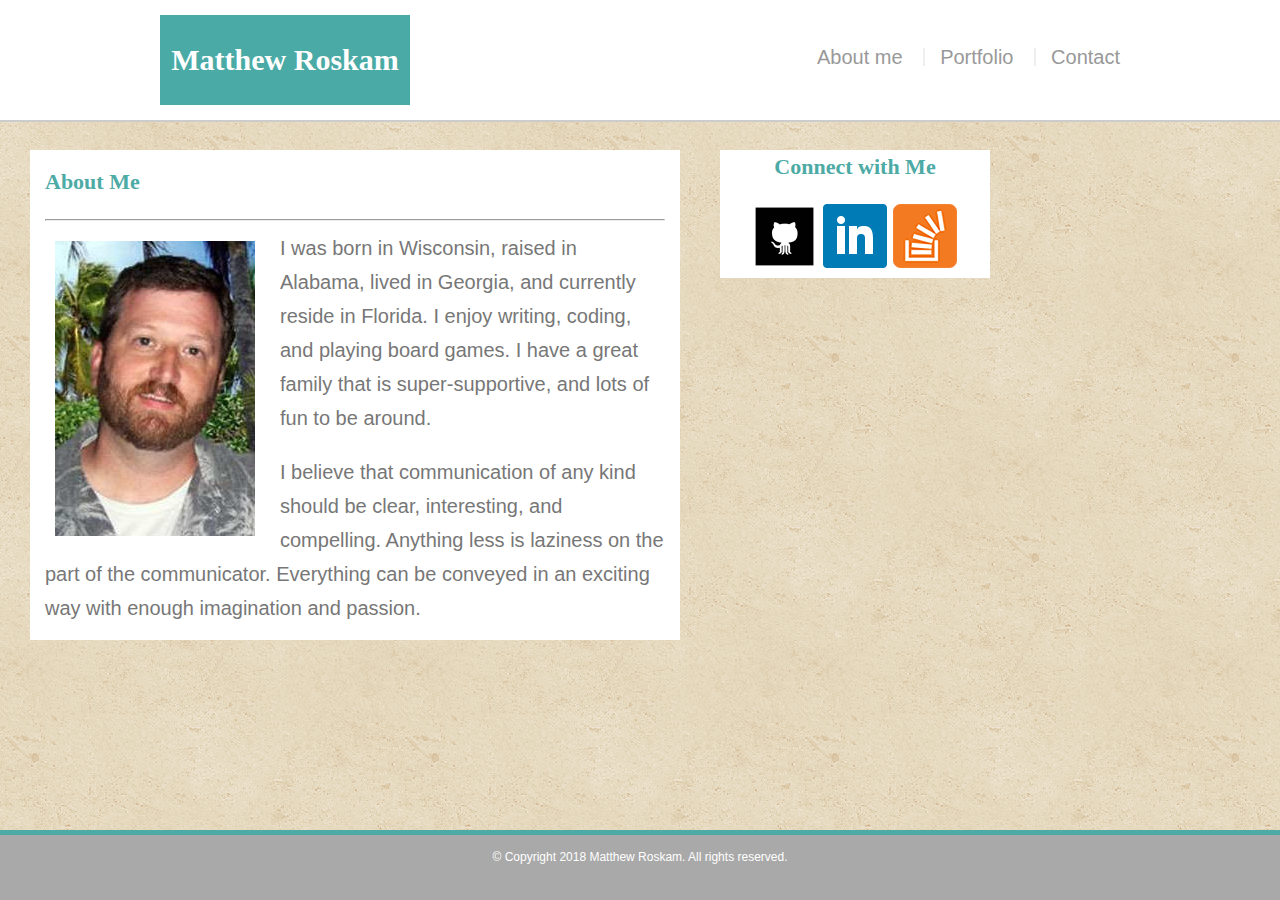
<file: index.html>
<!DOCTYPE html>

<html lang="en-us">

<head>
    <meta charset="UTF-8">
    <title>About Me</title>
    <link rel="stylesheet" type="text/css" href="assets/css/reset.css" />
    <link rel="stylesheet" type = "text/css" href="assets/css/style.css" />
</head>

<body>
    <!--This is the fixed Navigation header used across all pages-->
    <header id="mainhead">
        <div class="container">
             <a href="index.html" id="logo">Matthew Roskam</a>
            <nav>
                <a href="index.html">About me</a>
                <a href="portfolio.html" > Portfolio</a>
                <a href="contact.html">Contact</a>
            </nav>
        </div>
    </header>
    <!-- This houses the main content on all pages-->
    <div>
        <div id="maincontainer" class="container">
            <Section>
                <h2>About Me</h2>
            </Section>
            <hr />
            <img src="assets/images/profilepic.jpg" class="myimage" alt="Picture of me" />
            <!-- <img src= "assets/images/vintage-concrete.png" class="myimage" alt="Picture of me" /> -->
 
            <p>
                I was born in Wisconsin, raised in Alabama, lived in Georgia, and currently reside in Florida.
                I enjoy writing, coding, and playing board games. I have a great family
                that is super-supportive, and lots of fun to be around.
            </p>
            <p>
                I believe that communication of any kind should be clear, interesting, and compelling.
                Anything less is laziness on the part of the communicator.  Everything can be 
                conveyed in an exciting way with enough imagination and passion.
            </p>
       </div> 

        <Section class="sidebar">
            <Div id="Connect">
                <h2>Connect with Me</h2>
                <a href="https://hammrfall.github.io" target="_blank">
                    <img src="assets/images/github.png" class="social" alt="GitHub"/>
                </a>
               <a href="http://www.linkedin.com/in/matthew-roskam-1613a135" target="_blank">
                    <img src="assets/images/linkedin.png" class="social" alt="LinkedIn" />
                </a>
                <a href="https://stackexchange.com/users/12683709/hammrfall" target="_blank">
                    <img src="assets/images/stackoverflow.png" class="social" alt="Stack Overflow" />
                </a>
            </Div>
        </Section>

    </div>
<footer>
    <div id="footer" class="container">
    &copy; Copyright 2018 Matthew Roskam.  All rights reserved.
    </div>
</footer>



</body>
</html>
</file>
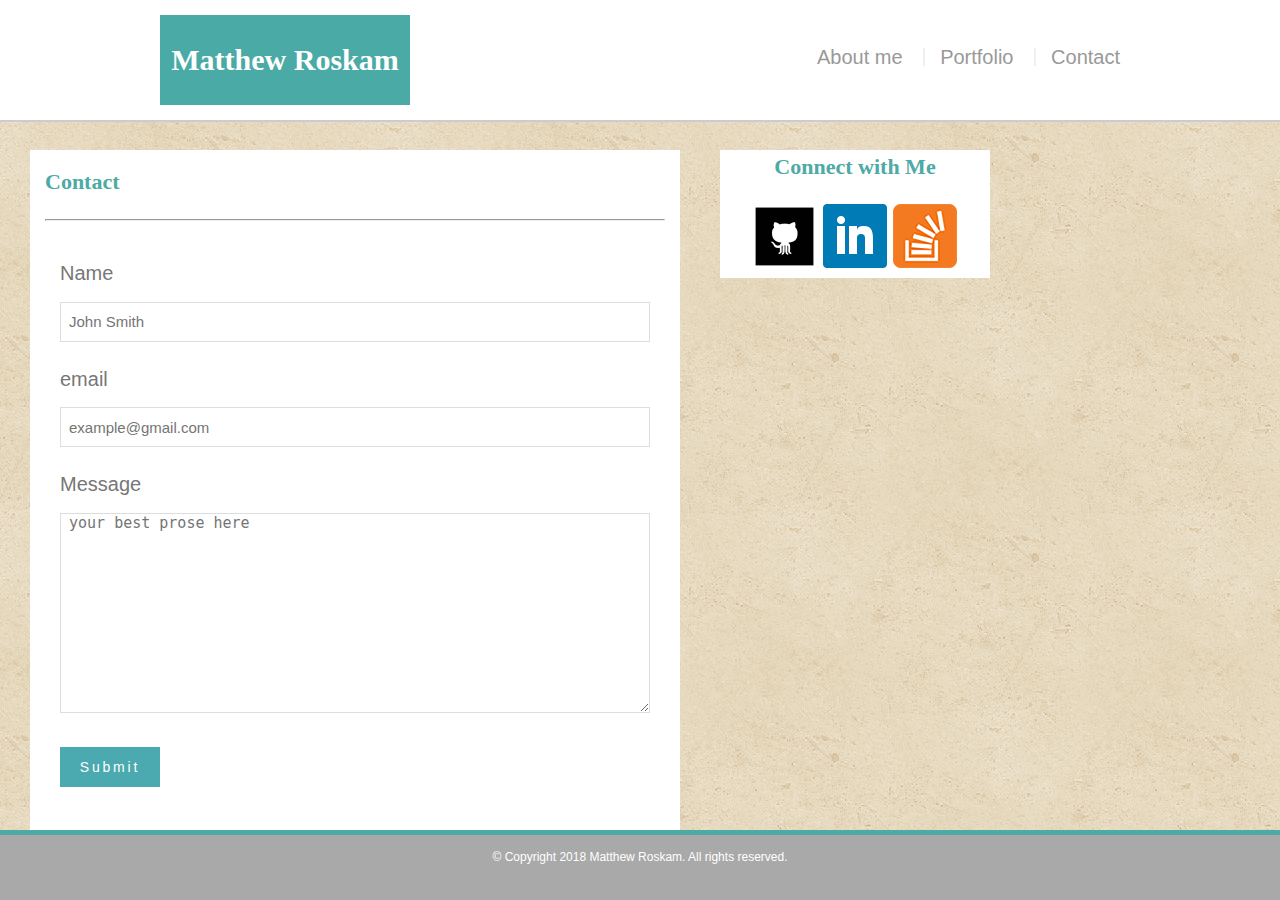
<file: contact.html>
<!DOCTYPE html>

<html lang="en-us">

<head>
    <meta charset="UTF-8">
    <title>Contact Me</title>
    <link rel="stylesheet" type="text/css" href="assets/css/reset.css" />
    <link rel="stylesheet" type = "text/css" href="assets/css/style.css" />
</head>

<body>
        <!--This is the fixed Navigation header used across all pages-->

<header id="mainhead">
    <div class="container">
            <a href="index.html" id="logo">Matthew Roskam</a>
        <nav>
            <a href="index.html">About me</a>
            <a href="portfolio.html" > Portfolio</a>
            <a href="contact.html">Contact</a>
        </nav>
    </div>
</header>

    <div id="maincontainer" class="container">
            <h2>Contact</h2>
            <hr />
            <form id="contact-form">
                <ul>
                    <li>
                        <label for="name">Name</label>
                        <input type="text" name="name" id="name" placeholder="John Smith" 
                        required="required">
                    </li>
                    <li>
                        <label for="email">email</label>
                        <input type="text" name="email" id="email" placeholder="example@gmail.com"
                        required="required">
                    </li>
                    <li>
                        <label for="message">Message</label>
                        <textarea name="message" id="message" placeholder="your best prose here" required="required"></textarea>
                    </li>
                </ul>
                <input type="submit" name="Submit" />
            </form>
    </div>   
    <section class="sidebar">
        <div id="Connect">
            <h2>Connect with Me</h2>
            <a href="https://hammrfall.github.io" target="_blank">
                <img src="assets/images/github.png" class="social" alt="GitHub"/>
            </a>
           <a href="http://www.linkedin.com/in/matthew-roskam-1613a135" target="_blank">
                <img src="assets/images/linkedin.png" class="social" alt="LinkedIn" />
            </a>
            <a href="https://stackexchange.com/users/12683709/hammrfall" target="_blank">
                <img src="assets/images/stackoverflow.png" class="social" alt="Stack Overflow" />
            </a>
        </div>
    </section>


<footer>
    <div class="container">
    &copy; Copyright 2018 Matthew Roskam.  All rights reserved.
    </div>
</footer>

</body>
</html>
</file>
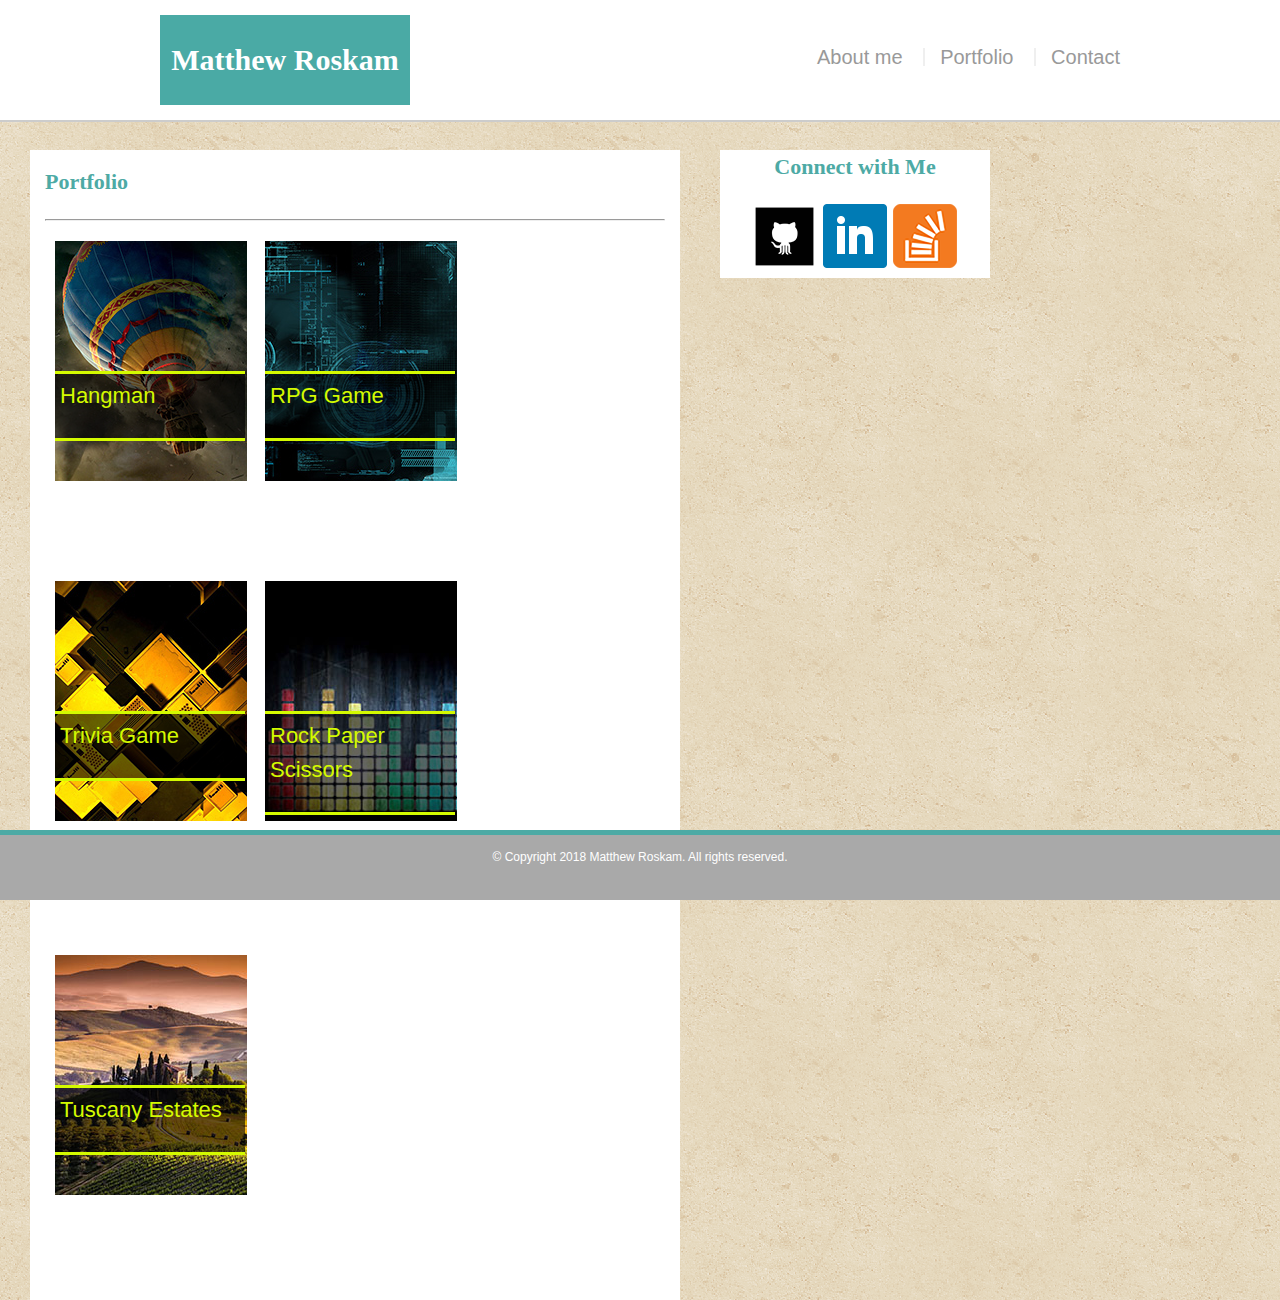
<file: portfolio.html>
<!DOCTYPE html>

<html lang="en-us">

<head>
    <meta charset="UTF-8">
    <title>My portfolio</title>
    <link rel="stylesheet" type="text/css" href="assets/css/reset.css" />
    <link rel="stylesheet" type = "text/css" href="assets/css/style.css" />
</head>

<body>
    <!--This is the fixed Navigation header used across all pages-->

<header id="mainhead">
    <div class="container">
            <a href="index.html" id="logo">Matthew Roskam</a>
        <nav>
            <a href="index.html">About me</a>
            <a href="portfolio.html" > Portfolio</a>
            <a href="contact.html">Contact</a>
        </nav>
    </div>
</header>

    <div>
        <div id="maincontainer" class="container">
            <Section>
                <h2>Portfolio</h2>
                <hr />
            </Section>
            <section class="container">
                <div>
                
                    <div class="project">
                        <img src="assets/images/balloon.jpg" alt="Hangman"/>
                            <div class="description">
                                <h3>Hangman</h3>
                            </div>
                    </div>
                    
                    <div class="project">
                        <img src="assets/images/Blue.jpg" alt="RPG Game" />
                            <div class="description">
                                <h3>RPG Game</h3>
                            </div>
                    </div>

                    <div class="project">
                        <img src="assets/images/boxes.jpg" alt="Boxes" />
                            <div class="description">
                                <h3>Trivia Game</h3>
                            </div>
                    </div>

                    <div class="project">
                        <img src="assets/images/graph.jpg"  alt="Graph" />
                            <div class="description">
                                <h3>Rock Paper Scissors</h3>
                            </div>
                    </div>
                    
                    <div class="project">
                        <img src="assets/images/tuscany.jpg" alt="tuscany" />
                            <div class="description">
                                <h3>Tuscany Estates</h3>
                            </div>
                    </div>

                </div>
            </section>
        </div>

        <section class="sidebar">
            <div id="Connect">
                <h2>Connect with Me</h2>
                <a href="https://hammrfall.github.io" target="_blank">
                    <img src="assets/images/github.png" class="social" alt="GitHub"/>
                </a>
               <a href="http://www.linkedin.com/in/matthew-roskam-1613a135" target="_blank">
                    <img src="assets/images/linkedin.png" class="social" alt="LinkedIn" />
                </a>
                <a href="https://stackexchange.com/users/12683709/hammrfall" target="_blank">
                    <img src="assets/images/stackoverflow.png" class="social" alt="Stack Overflow" />
                </a>
            </div>
        </section>

 
    </div>
<footer>
    <div class="container">
    &copy; Copyright 2018 Matthew Roskam.  All rights reserved.
    </div>
</footer>
</body>
</html>
</file>
<file: assets/css/style.css>
* {
     box-sizing: border-box;
}

body { 
    /* background-color: lightgrey; */
    background-image: url("../images/vintage-concrete.gif");
    font-size: 20px;
    line-height: 34px;
    font-family: 'arial', 'Helvetica Neue', Helvetica, sans-serif;
    height: 100%;
    color: #777;
}
/*This sets up anchors to not be underlined, and for text to change to yellow on mouse hover  */
a { text-decoration: none;
}

a:hover {
    color: yellow;
}



h1, h2, h3, p {
    margin-bottom: 20px;
}
p:last-child {
    margin-bottom: 0;
}

h1, h2 {
    font-family: Georgia, Times,'Times New Roman', serif;
    font-weight: 700;
    color: #4daaa5;
}

h1 {
    font-size: 30px;
    line-height: 49px;
    border-bottom: 3px solid #ddd;
    padding-bottom: 20px;
}

h2, h3 {
    font-size: 22px;
}


.container {
    width: 100%;
    max-width: 960px;
    margin: 0 auto;
    clear: both;
    height: 100%;
}

/*header*/

#mainhead {
    position: fixed;
    overflow: hidden;
    margin: 0 0 30px 0;
    width: 100%;
    background: #fff;
    z-index: 3;
    color: #fff;
    border-bottom: 2px solid #ccc;
    padding: 15px;
    
}

#logo {
    width: 250px;
    height: 90px;
    background: #4aaaa5;
    float: left;
    font-family: Georgia, 'Times New Roman', Times, serif;
    text-align: center;
    line-height: 90px;
    color: #fff;
    font-weight: 700;
    font-size: 30px;
    text-decoration: none;
}

nav {
    float: right;
    margin-top: 25px;
}

nav a {
    color: #999;
    text-decoration: none;
    margin-left: 15px;
    display: inline-block;
    border-left: 2px solid #efefef;
    padding-left: 15px;
    line-height: 18px;
}

nav a:first-child {
    border-left: 0 none;
}
/*Main*/
#maincontainer {
    position: absolute;
    top: 150px;
    left: 30px;
    Height: Auto;
    Width: 650px;
    background-color: white;
    Padding: 15px; 
    margin-bottom: 150px;
}


#contact-form {
padding: 15px;
line-height: 5ch;
}


.sidebar {
    position: absolute;
    float: right;
    top: 150px;
    left: 720px;
    Width: 270px;
    background-color: white;
    text-align: center;
    align-content: center;
}

.infoblock {
    background: #fff;
    padding: 30px;
    margin: 0 0 40px 0;
    width: 100%;
    max-width: 650px;
    float: left;
    border: 1px solid #ddd;
}

.myimage {
    width: 200px;
    height: 295px;
    margin-top: 10px;
    Margin-left: 10px;
    float: left;
    margin-right: 25px;
}
.project {
    width: 190px;
    float: left;
    margin: 15px;
    margin: 10px;
}
.description {
        position: relative;
        width: 100%;
        top: -120px;
        left: 0;
        background-color: rgba(0, 0, 0, .6);
        color: rgb(212, 250, 0);
        padding: 5px;
        Border-top: 3px solid rgb(212,250,0);
        Border-bottom: 3px solid rgb(212,250,0); 
    }

  #contact-form ul {
    margin-bottom: 25px;
  } 
#contact-form li {
    margin-bottom: 10px;
}

label, input[type=text], input[type=email], textarea{
    width: 100%;
    display: block;
}
input[type=text], input[type=email], textarea{
    height: 40px;
    border: 1px solid #ddd;
    padding: 0 8px;
    font-size: 15px;
}

textarea{
    height: 200px;
}
input[type=submit] {
    background-color: #4aaaaf;
    border: 0 none;
    color: #fff;
    font-size: 14px;
    padding: 12px;
    margin-bottom: 20px;
    cursor: pointer; 
    width: 100px;
    text-align: center;
    letter-spacing: 0.2em;
}

footer {
    Position: fixed;
    Bottom: 0;
    Left: 0;
    Right: 0;
    background-color:darkgray;
    color: white;
    width: 100%;
    height: 70px;
    font-size: 12px;
    text-align: center;
    border-top: 5px solid #4daaa5;
    line-height: 45px;
    /* -ms-text-size-adjust: auto;  */
}
</file>
